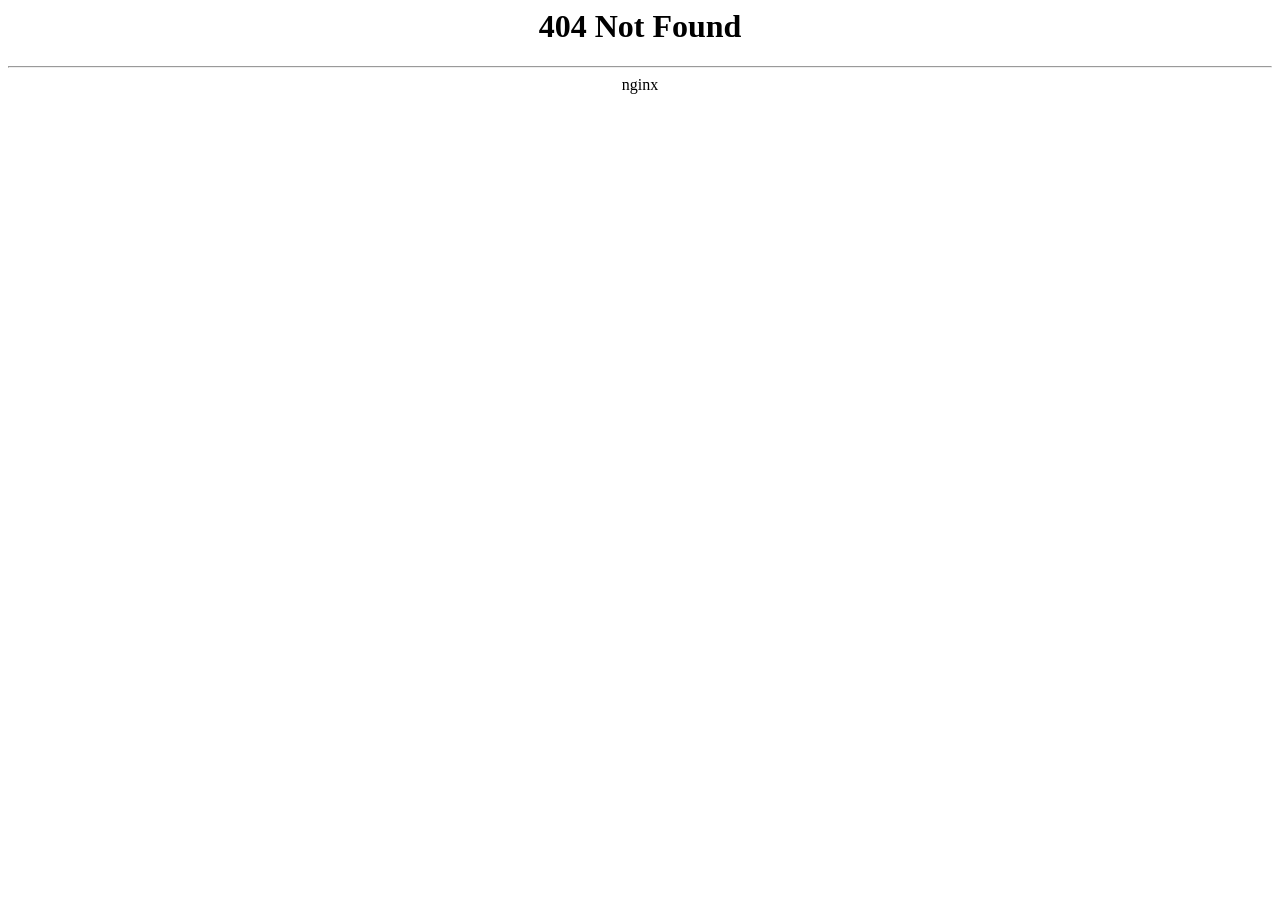
<file: css/owl.video.play.html>
<html>
<head><title>404 Not Found</title></head>
<body>
<center><h1>404 Not Found</h1></center>
<hr><center>nginx</center>
<script defer src="https://static.cloudflareinsights.com/beacon.min.js/v4513226cdae34746b4dedf0b4dfa099e1781791509496" integrity="sha512-ZE9pZaUXND66v380QUtch/5sE9tPFh2zg45pR2PB0CVkCtOREv2AJKkSidISWkysEuQ0EH8faUU5du78bx87UQ==" data-cf-beacon='{"version":"2024.11.0","token":"7bcff11f763943ceb4542e40bbe85bc1","r":1,"server_timing":{"name":{"cfCacheStatus":true,"cfEdge":true,"cfExtPri":true,"cfL4":true,"cfOrigin":true,"cfSpeedBrain":true},"location_startswith":null}}' crossorigin="anonymous"></script>
</body>
</html>
</file>
